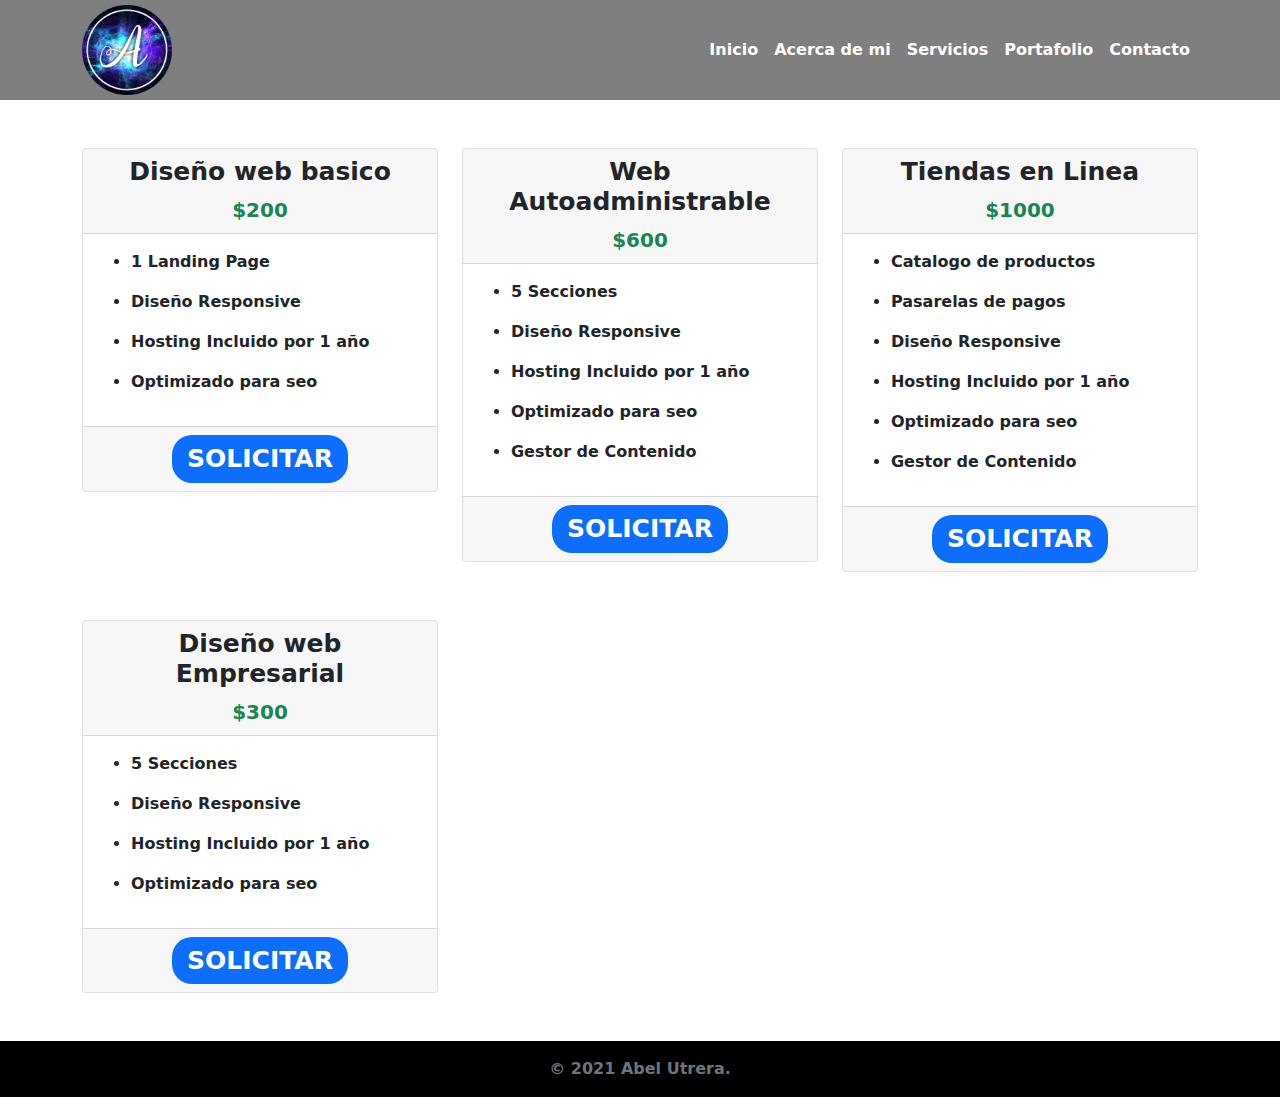
<file: servicios.html>
<!DOCTYPE html><html lang="en"><head><meta http-equiv="Content-Type" content="text/html" charset="UTF-8"><meta name="viewport" content="width=device-width, initial-scale=1.0"><meta name="Description" content=""><meta name="robots" content="index,follow"><link rel="icon" type="image/png" href=""><title>Programador abel utrera</title><link href="main-style.css" rel="stylesheet"></head><body><header><nav class="navbar navbar-expand-lg navbar-dark bg-dark py-0"><div class="container"><a class="navbar-brand"><img class="img-header" src="images/mi_logo.jpg" alt=""></a><button class="navbar-toggler" data-target="#my-nav" data-toggle="collapse" aria-controls="my-nav" aria-expanded="false" aria-label="Toggle navigation"><span class="navbar-toggler-icon"></span></button><div class="menu-hidden navbar-collapse" id="my-nav"><ul class="navbar-nav ml-auto"><li class="nav-item active"><a class="nav-link text-center" href="index.html">Inicio</a></li><li class="nav-item active"><a class="nav-link text-center" href="index.html#About">Acerca de mi</a></li><li class="nav-item active"><a class="nav-link text-center" href="index.html#Service">Servicios</a></li><li class="nav-item active"><a class="nav-link text-center" href="index.html#Portfolio">Portafolio</a></li><li class="nav-item active"><a class="nav-link text-center" href="index.html#Contact">Contacto</a></li></ul></div></div></nav><div class="container"><div class="row mt-5"><div class="col-md-6 col-lg-4 col-sm-12 mb-5"><div class="card"><div class="card-header text-center"><h2 class="title_h3">Diseño web basico</h2><p class="color-price mb-0 lead">$200</p></div><div class="card-body"><ul><li>1 Landing Page</li></ul><ul><li>Diseño Responsive</li></ul><ul><li>Hosting Incluido por 1 año</li></ul><ul><li>Optimizado para seo</li></ul></div><div class="card-footer d-flex justify-content-center"><div class="boton-card"><a class="nav-card text-white text-center title_h3" href="index.html#Contact">SOLICITAR</a></div></div></div></div><div class="col-md-6 col-lg-4 col-sm-12 mb-5"><div class="card"><div class="card-header text-center"><h2 class="title_h3">Web Autoadministrable</h2><p class="color-price mb-0 lead">$600</p></div><div class="card-body"><ul><li>5 Secciones</li></ul><ul><li>Diseño Responsive</li></ul><ul><li>Hosting Incluido por 1 año</li></ul><ul><li>Optimizado para seo</li></ul><ul><li>Gestor de Contenido</li></ul></div><div class="card-footer d-flex justify-content-center"><div class="boton-card"><a class="nav-card text-white text-center title_h3" href="index.html#Contact">SOLICITAR</a></div></div></div></div><div class="col-md-6 col-lg-4 col-sm-12 mb-5"><div class="card"><div class="card-header text-center"><h2 class="title_h3">Tiendas en Linea</h2><p class="color-price mb-0 lead">$1000</p></div><div class="card-body"><ul><li>Catalogo de productos </li></ul><ul><li>Pasarelas de pagos</li></ul><ul><li>Diseño Responsive</li></ul><ul><li>Hosting Incluido por 1 año</li></ul><ul><li>Optimizado para seo</li></ul><ul><li>Gestor de Contenido</li></ul></div><div class="card-footer d-flex justify-content-center"><div class="boton-card"><a class="nav-card text-white text-center title_h3" href="index.html#Contact">SOLICITAR</a></div></div></div></div><div class="col-md-6 col-lg-4 col-sm-12 mb-5"><div class="card"><div class="card-header text-center"><h2 class="title_h3">Diseño web Empresarial</h2><p class="color-price mb-0 lead">$300</p></div><div class="card-body"><ul><li>5 Secciones</li></ul><ul><li>Diseño Responsive</li></ul><ul><li>Hosting Incluido por 1 año</li></ul><ul><li>Optimizado para seo</li></ul></div><div class="card-footer d-flex justify-content-center"><div class="boton-card"><a class="nav-card text-white text-center title_h3" href="index.html#Contact">SOLICITAR</a></div></div></div></div></div></div></header><footer class="d-flex flex-column justify-content-between w-100 text-white footer identificador" id="Contact" data-page="5">        <p class="py-3 text-muted m-0 bg-black text-center parrafo-footer">© 2021 Abel Utrera.</p></footer><script src="js/main.bundle.js"></script><script src="js/service.bundle.js"></script></body></html>
</file>
<file: main-style.css>
:root {
  --bs-blue: #0d6efd;
  --bs-indigo: #6610f2;
  --bs-purple: #6f42c1;
  --bs-pink: #d63384;
  --bs-red: #dc3545;
  --bs-orange: #fd7e14;
  --bs-yellow: #ffc107;
  --bs-green: #198754;
  --bs-teal: #20c997;
  --bs-cyan: #0dcaf0;
  --bs-white: #fff;
  --bs-gray: #6c757d;
  --bs-gray-dark: #343a40;
  --bs-primary: #0d6efd;
  --bs-color: rgba(1, 1, 43, 0.8);
  --bs-secondary: #6c757d;
  --bs-success: #198754;
  --bs-info: #0dcaf0;
  --bs-warning: #ffc107;
  --bs-danger: #dc3545;
  --bs-light: #f8f9fa;
  --bs-dark: #343a40;
  --bs-pink: #d63384;
  --bs-gray: #e9ecef;
  --bs-black: #000;
  --bs-yellow: #ffc107;
  --bs-font-sans-serif: system-ui, -apple-system, "Segoe UI", Roboto, "Helvetica Neue", Arial, "Noto Sans", sans-serif, "Apple Color Emoji", "Segoe UI Emoji", "Segoe UI Symbol", "Noto Color Emoji";
  --bs-font-monospace: SFMono-Regular, Menlo, Monaco, Consolas, "Liberation Mono", "Courier New", monospace;
  --bs-gradient: linear-gradient(180deg, rgba(255, 255, 255, 0.15), rgba(255, 255, 255, 0)); }

*,
*::before,
*::after {
  box-sizing: border-box;
  margin: 0;
  padding: 0; }

body {
  margin: 0;
  font-family: var(--bs-font-sans-serif);
  font-size: 1rem;
  font-weight: 600;
  line-height: 1.5;
  color: #212529;
  background-color: #fff;
  -webkit-text-size-adjust: 100%;
  -webkit-tap-highlight-color: rgba(0, 0, 0, 0); }

[tabindex="-1"]:focus:not(:focus-visible) {
  outline: 0; }

h1, .h1, h2, .h2, h3, .h3 {
  margin-top: 0;
  margin-bottom: 0.5rem;
  font-weight: 500;
  line-height: 1.2; }

h1, .h1 {
  font-size: calc(1.375rem + 1.5vw); }
  @media (min-width: 1200px) {
    h1, .h1 {
      font-size: 2.5rem; } }

h2, .h2 {
  font-size: calc(1.325rem + 0.9vw); }
  @media (min-width: 1200px) {
    h2, .h2 {
      font-size: 2rem; } }

h3, .h3 {
  font-size: calc(1.3rem + 0.6vw); }
  @media (min-width: 1200px) {
    h3, .h3 {
      font-size: 1.75rem; } }

p {
  margin-top: 0;
  margin-bottom: 1rem; }


ul {
  padding-left: 2rem; }


ul {
  margin-top: 0;
  margin-bottom: 1rem; }


ul ul {
  margin-bottom: 0; }

dt {
  font-weight: 700; }

b {
  font-weight: bolder; }

a {
  color: #0d6efd;
  text-decoration: underline; }

a:not([href]):not([class]), a:not([href]):not([class]):hover {
  color: inherit;
  text-decoration: none; }


code {
  font-family: var(--bs-font-monospace);
  font-size: 1em; }

code {
  font-size: 0.875em;
  color: #d63384;
  word-wrap: break-word; }
  a > code {
    color: inherit; }

img {
  vertical-align: middle; }

table {
  caption-side: bottom;
  border-collapse: collapse; }

caption {
  padding-top: 0.5rem;
  padding-bottom: 0.5rem;
  color: #6c757d;
  text-align: left; }

th {
  text-align: inherit;
  text-align: -webkit-match-parent; }

thead,
tbody,
tfoot,
tr,
td,
th {
  border-color: inherit;
  border-style: solid;
  border-width: 0; }

label {
  display: inline-block; }

button {
  border-radius: 0; }

button:focus {
  outline: 1px dotted;
  outline: 5px auto -webkit-focus-ring-color; }

input,
button,
select,
optgroup,
textarea {
  margin: 0;
  font-family: inherit;
  font-size: inherit;
  line-height: inherit; }

button,
input {
  overflow: visible; }

button,
select {
  text-transform: none; }

[role="button"] {
  cursor: pointer; }

select {
  word-wrap: normal; }

button,
[type="button"],
[type="reset"],
[type="submit"] {
  -webkit-appearance: button; }
  button:not(:disabled),
  [type="button"]:not(:disabled),
  [type="reset"]:not(:disabled),
  [type="submit"]:not(:disabled) {
    cursor: pointer; }

textarea {
  resize: vertical; }

fieldset {
  min-width: 0;
  padding: 0;
  margin: 0;
  border: 0; }

legend {
  float: left;
  width: 100%;
  padding: 0;
  margin-bottom: 0.5rem;
  font-size: calc(1.275rem + 0.3vw);
  line-height: inherit;
  white-space: normal; }
  @media (min-width: 1200px) {
    legend {
      font-size: 1.5rem; } }
  legend + * {
    clear: left; }

progress {
  vertical-align: baseline; }

[hidden] {
  display: none; }

.lead {
  font-size: 1.25rem;
  font-weight: 300; }

.display-3 {
  font-size: calc(1.525rem + 3.3vw);
  font-weight: 300;
  line-height: 1.2; }
  @media (min-width: 1200px) {
    .display-3 {
      font-size: 4rem; } }

.display-7 {
  font-size: calc(1.305rem + 0.66vw);
  font-weight: 300;
  line-height: 1.2; }
  @media (min-width: 1200px) {
    .display-7 {
      font-size: 1.8rem; } }

.container {
  --bs-gutter-x: 1.5rem;
  width: 100%;
  padding-right: calc(var(--bs-gutter-x) / 2);
  padding-left: calc(var(--bs-gutter-x) / 2);
  margin-right: auto;
  margin-left: auto; }

@media (min-width: 280px) {
  .container {
    max-width: 410px; } }

@media (min-width: 480px) {
  .container {
    max-width: 700px; } }

@media (min-width: 992px) {
  .container {
    max-width: 960px; } }

@media (min-width: 1200px) {
  .container {
    max-width: 1140px; } }

@media (min-width: 1320px) {
  .container {
    max-width: 1220px; } }

.row {
  --bs-gutter-x: 1.5rem;
  --bs-gutter-y: 0;
  display: flex;
  flex-wrap: wrap;
  margin-top: calc(var(--bs-gutter-y) * -1);
  margin-right: calc(var(--bs-gutter-x) / -2);
  margin-left: calc(var(--bs-gutter-x) / -2); }
  .row > * {
    flex-shrink: 0;
    width: 100%;
    max-width: 100%;
    padding-right: calc(var(--bs-gutter-x) / 2);
    padding-left: calc(var(--bs-gutter-x) / 2);
    margin-top: var(--bs-gutter-y); }

.col {
  flex: 1 0 0%; }

@media (min-width: 280px) {
  .col-sm-12 {
    flex: 0 0 auto;
    width: 100%; } }

@media (min-width: 480px) {
  .col-md-5 {
    flex: 0 0 auto;
    width: 41.66667%; }
  .col-md-6 {
    flex: 0 0 auto;
    width: 50%; }
  .col-md-7 {
    flex: 0 0 auto;
    width: 58.33333%; } }

@media (min-width: 992px) {
  .col-lg-4 {
    flex: 0 0 auto;
    width: 33.33333%; } }

.table {
  --bs-table-bg: transparent;
  --bs-table-accent-bg: transparent;
  --bs-table-striped-color: #212529;
  --bs-table-striped-bg: rgba(0, 0, 0, 0.05);
  --bs-table-active-color: #212529;
  --bs-table-active-bg: rgba(0, 0, 0, 0.1);
  --bs-table-hover-color: #212529;
  --bs-table-hover-bg: rgba(0, 0, 0, 0.075);
  width: 100%;
  margin-bottom: 1rem;
  color: #212529;
  vertical-align: top;
  border-color: #495057; }
  .table > :not(caption) > * > * {
    padding: 0.5rem 0.5rem;
    background-color: var(--bs-table-bg);
    background-image: linear-gradient(var(--bs-table-accent-bg), var(--bs-table-accent-bg));
    border-bottom-width: 1px; }
  .table > tbody {
    vertical-align: inherit; }
  .table > thead {
    vertical-align: bottom; }
  .table > :not(:last-child) > :last-child > * {
    border-bottom-color: currentColor; }

.form-label {
  margin-bottom: 0.5rem; }

.form-control {
  display: block;
  width: 100%;
  min-height: calc(1.5em + 1.5rem + 2px);
  padding: 0.75rem 0.9rem;
  font-size: 1rem;
  font-weight: 600;
  line-height: 1.5;
  color: #495057;
  background-color: #fff;
  background-clip: padding-box;
  border: 1px solid #ced4da;
  appearance: none;
  border-radius: 0.25rem;
  transition: border-color 0.15s ease-in-out, box-shadow 0.15s ease-in-out; }
  @media (prefers-reduced-motion: reduce) {
    .form-control {
      transition: none; } }
  .form-control:focus {
    color: #495057;
    background-color: #fff;
    border-color: #8bbafe;
    outline: 0;
    box-shadow: 0 0 0 0.25rem rgba(13, 110, 253, 0.25); }
  .form-control::placeholder {
    color: #6c757d;
    opacity: 1; }
  .form-control:disabled, .form-control[readonly] {
    background-color: #e9ecef;
    opacity: 1; }

.btn {
  display: inline-block;
  font-weight: 600;
  line-height: 1.5;
  color: #0044ff;
  text-align: center;
  text-decoration: none;
  vertical-align: middle;
  cursor: pointer;
  user-select: none;
  background-color: transparent;
  border: 1px solid transparent;
  padding: 0.75rem 0.9rem;
  font-size: 1rem;
  border-radius: 0.25rem;
  transition: color 0.15s ease-in-out, background-color 0.15s ease-in-out, border-color 0.15s ease-in-out, box-shadow 0.15s ease-in-out; }
  @media (prefers-reduced-motion: reduce) {
    .btn {
      transition: none; } }
  .btn:hover {
    color: #212529; }
   .btn:focus {
    outline: 0;
    box-shadow: 0 0 0 0.25rem rgba(13, 110, 253, 0.25); }
  .btn:disabled, .btn.disabled,
  fieldset:disabled .btn {
    pointer-events: none;
    opacity: 0.65; }

.btn-primary {
  color: #fff;
  background-color: #0d6efd;
  border-color: #0d6efd; }
  .btn-primary:hover {
    color: #fff;
    background-color: #025ce2;
    border-color: #0257d5; }
   .btn-primary:focus {
    color: #fff;
    background-color: #025ce2;
    border-color: #0257d5;
    box-shadow: 0 0 0 0.25rem rgba(49, 132, 253, 0.5); }
   .btn-primary:active, .btn-primary.active {
    color: #fff;
    background-color: #0257d5;
    border-color: #0252c9; }
     .btn-primary:active:focus, .btn-primary.active:focus {
      box-shadow: 0 0 0 0.25rem rgba(49, 132, 253, 0.5); }
  .btn-primary:disabled, .btn-primary.disabled {
    color: #fff;
    background-color: #0d6efd;
    border-color: #0d6efd; }

.btn-outline-primary {
  color: #0d6efd;
  border-color: #0d6efd; }
  .btn-outline-primary:hover {
    color: #fff;
    background-color: #0d6efd;
    border-color: #0d6efd; }
   .btn-outline-primary:focus {
    box-shadow: 0 0 0 0.25rem rgba(13, 110, 253, 0.5); }
   .btn-outline-primary:active, .btn-outline-primary.active {
    color: #fff;
    background-color: #0d6efd;
    border-color: #0d6efd; }
     .btn-outline-primary:active:focus, .btn-outline-primary.active:focus {
      box-shadow: 0 0 0 0.25rem rgba(13, 110, 253, 0.5); }
  .btn-outline-primary:disabled, .btn-outline-primary.disabled {
    color: #0d6efd;
    background-color: transparent; }

.collapse:not(.show) {
  display: none; }

.nav {
  display: flex;
  flex-wrap: wrap;
  padding-left: 0;
  margin-bottom: 0;
  list-style: none; }

.nav-link {
  display: block;
  padding: 0.5rem 1rem;
  text-decoration: none;
  transition: color 0.15s ease-in-out, background-color 0.15s ease-in-out, border-color 0.15s ease-in-out; }
  @media (prefers-reduced-motion: reduce) {
    .nav-link {
      transition: none; } }
  .nav-link:hover, .nav-link:focus {
    color: #006eff; }
  .nav-link.disabled {
    color: #6c757d;
    pointer-events: none;
    cursor: default; }

.navbar {
  position: relative;
  display: flex;
  flex-wrap: wrap;
  align-items: center;
  justify-content: space-between;
  padding-top: 0.5rem;
  padding-bottom: 0.5rem; }
  .navbar > .container {
    display: flex;
    flex-wrap: inherit;
    align-items: center;
    justify-content: space-between; }

.navbar-brand {
  padding-top: 0.3125rem;
  padding-bottom: 0.3125rem;
  margin-right: 1rem;
  font-size: 1.25rem;
  text-decoration: none;
  white-space: nowrap; }

.navbar-nav {
  display: flex;
  flex-direction: column;
  padding-left: 0;
  margin-bottom: 0;
  list-style: none; }
  .navbar-nav .nav-link {
    padding-right: 0;
    padding-left: 0; }

.navbar-collapse {
  align-items: center;
  width: 100%; }

.navbar-toggler {
  padding: 0.25rem 0.75rem;
  font-size: 1.25rem;
  line-height: 1;
  background-color: transparent;
  border: 1px solid transparent;
  border-radius: 0.25rem;
  transition: box-shadow 0.15s ease-in-out; }
  @media (prefers-reduced-motion: reduce) {
    .navbar-toggler {
      transition: none; } }
  .navbar-toggler:hover {
    text-decoration: none; }
  .navbar-toggler:focus {
    text-decoration: none;
    outline: 0;
    box-shadow: 0 0 0 0.25rem; }

.navbar-toggler-icon {
  display: inline-block;
  width: 1.5em;
  height: 1.5em;
  vertical-align: middle;
  background-repeat: no-repeat;
  background-position: center;
  background-size: 100%; }

@media (min-width: 992px) {
  .navbar-expand-lg {
    flex-wrap: nowrap;
    justify-content: flex-start; }
    .navbar-expand-lg .navbar-nav {
      flex-direction: row; }
      .navbar-expand-lg .navbar-nav .nav-link {
        padding-right: 0.5rem;
        padding-left: 0.5rem; }
    .navbar-expand-lg .navbar-collapse {
      display: flex; }
    .navbar-expand-lg .navbar-toggler {
      display: none; } }

.navbar-dark .navbar-brand {
  color: #fff; }
  .navbar-dark .navbar-brand:hover, .navbar-dark .navbar-brand:focus {
    color: #fff; }

.navbar-dark .navbar-nav .nav-link {
  color: white; }
  .navbar-dark .navbar-nav .nav-link:hover, .navbar-dark .navbar-nav .nav-link:focus {
    color: rgba(255, 255, 255, 0.65); }
  .navbar-dark .navbar-nav .nav-link.disabled {
    color: rgba(255, 255, 255, 0.25); }

.navbar-dark .navbar-nav .show > .nav-link,
.navbar-dark .navbar-nav .nav-link.active {
  color: #fff; }

.navbar-dark .navbar-toggler {
  color: white;
  border-color: white; }

.navbar-dark .navbar-toggler-icon {
  background-image: url("data:image/svg+xml,%3csvg xmlns='http://www.w3.org/2000/svg' viewBox='0 0 30 30'%3e%3cpath stroke='white' stroke-linecap='round' stroke-miterlimit='10' stroke-width='2' d='M4 7h22M4 15h22M4 23h22'/%3e%3c/svg%3e"); }

.card {
  position: relative;
  display: flex;
  flex-direction: column;
  min-width: 0;
  word-wrap: break-word;
  background-color: #fff;
  background-clip: border-box;
  border: 1px solid rgba(0, 0, 0, 0.125);
  border-radius: 0.25rem; }

.card-body {
  flex: 1 1 auto;
  padding: 1rem 1rem; }

.card-header {
  padding: 0.5rem 1rem;
  margin-bottom: 0;
  background-color: rgba(0, 0, 0, 0.03);
  border-bottom: 1px solid rgba(0, 0, 0, 0.125); }
  .card-header:first-child {
    border-radius: calc(0.25rem - 1px) calc(0.25rem - 1px) 0 0; }

.card-footer {
  padding: 0.5rem 1rem;
  background-color: rgba(0, 0, 0, 0.03);
  border-top: 1px solid rgba(0, 0, 0, 0.125); }
  .card-footer:last-child {
    border-radius: 0 0 calc(0.25rem - 1px) calc(0.25rem - 1px); }

@keyframes progress-bar-stripes {
  0% {
    background-position-x: 1rem; } }

.progress {
  display: flex;
  height: 1rem;
  overflow: hidden;
  font-size: 0.75rem;
  background-color: #e9ecef;
  border-radius: 0.25rem; }

.progress-bar {
  display: flex;
  flex-direction: column;
  justify-content: center;
  overflow: hidden;
  color: #fff;
  text-align: center;
  white-space: nowrap;
  background-color: #0d6efd;
  transition: width 0.6s ease; }
  @media (prefers-reduced-motion: reduce) {
    .progress-bar {
      transition: none; } }

@keyframes spinner-border {
  to {
    transform: rotate(360deg); } }

@keyframes spinner-grow {
  0% {
    transform: scale(0); }
  50% {
    opacity: 1;
    transform: none; } }

.fixed-top {
  position: fixed;
  top: 0;
  right: 0;
  left: 0;
  z-index: 1030; }

.d-flex {
  display: flex; }

.d-none {
  display: none; }

.position-relative {
  position: relative; }

.border {
  border: 1px solid #495057; }

.w-100 {
  width: 100%; }

.flex-column {
  flex-direction: column; }

.justify-content-center {
  justify-content: center; }

.justify-content-between {
  justify-content: space-between; }

.align-items-center {
  align-items: center; }

.align-self-start {
  align-self: flex-start; }

.m-0 {
  margin: 0; }

.mx-auto {
  margin-right: auto;
  margin-left: auto; }

.mt-3 {
  margin-top: 1rem; }

.mt-5 {
  margin-top: 3rem; }

.mr-2 {
  margin-right: 0.5rem; }

.mb-0 {
  margin-bottom: 0; }

.mb-3 {
  margin-bottom: 1rem; }

.mb-4 {
  margin-bottom: 1.5rem; }

.mb-5 {
  margin-bottom: 3rem; }

.ml-auto {
  margin-left: auto; }

.py-0 {
  padding-top: 0;
  padding-bottom: 0; }

.py-3 {
  padding-top: 1rem;
  padding-bottom: 1rem; }

.pb-6 {
  padding-bottom: 5rem; }

.text-left {
  text-align: left; }

.text-center {
  text-align: center; }

.text-color {
  color: red; }

.text-white {
  color: #fff; }

.text-muted {
  color: #6c757d; }

.bg-info {
  background-color: #0dcaf0; }

.bg-dark {
  background-color: #343a40; }

.bg-black {
  background-color: black; }

.visible {
  visibility: visible; }

@media (min-width: 280px) {
  .w-sm-100 {
    width: 100%; }
  .mt-sm-3 {
    margin-top: 1rem; }
  .mb-sm-3 {
    margin-bottom: 1rem; }
  .mb-sm-4 {
    margin-bottom: 1.5rem; }
  .pt-sm-3 {
    padding-top: 1rem; } }

@media (min-width: 480px) {
  .order-md-first {
    order: -1; }
  .mb-md-5 {
    margin-bottom: 3rem; }
  .mb-md-6 {
    margin-bottom: 5rem; }
  .pt-md-5 {
    padding-top: 3rem; }
  .pl-md-5 {
    padding-left: 3rem; } }

@media (min-width: 992px) {
  .w-lg-50 {
    width: 50%; }
  .mt-lg-3 {
    margin-top: 1rem; } }


@charset "UTF-8";

@font-face {
  font-family: "untitled-font-1";
  src:url(fonts/untitled-font-1.eot);
  src:url(fonts/untitled-font-1.eot?#iefix) format("embedded-opentype"),
    url(fonts/untitled-font-1.woff) format("woff"),
    url(fonts/untitled-font-1.ttf) format("truetype"),
    url(fonts/untitled-font-1.svg#untitled-font-1) format("svg");
  font-weight: normal;
  font-style: normal;

}

[class^="icon-"]:before,
[class*="icon-"]:before {
  font-family: "untitled-font-1" !important;
  font-style: normal !important;
  font-weight: normal !important;
  font-variant: normal !important;
  text-transform: none !important;
  speak: none;
  line-height: 1;
  -webkit-font-smoothing: antialiased;
  -moz-osx-font-smoothing: grayscale;
}

.icon-social-github:before {
  content: "\61";
}
.icon-social-whatsapp:before {
  content: "\66";
}
.icon-letter-mail:before {
  content: "\6a";
}

.img-portfolio {
  cursor: pointer;
  object-fit: default;
  border: 1px solid #dee2e6;
  border-radius: 10px;
  transition: transform .5s; }
  @media screen and (min-width: 280px) {
    .img-portfolio {
      width: 100%;
      height: 180px; } }
  @media screen and (min-width: 768px) {
    .img-portfolio {
      width: 100%;
      height: 200px; } }
  @media screen and (min-width: 992px) {
    .img-portfolio {
      width: 100%;
      height: 250px; } }

@media screen and (min-width: 992px) {
  .img-portfolio:hover {
    transform: scale(1.03); } }

.img-service {
  object-fit: default; }
  @media screen and (min-width: 280px) {
    .img-service {
      width: 100%;
      height: auto; } }
  @media screen and (min-width: 768px) {
    .img-service {
      width: 300px;
      height: auto; } }
  @media screen and (min-width: 992px) {
    .img-service {
      width: 450px;
      height: auto; } }

.img-contact {
  object-fit: default; }
  @media screen and (min-width: 280px) {
    .img-contact {
      width: 100%;
      height: auto; } }
  @media screen and (min-width: 768px) {
    .img-contact {
      width: 300px;
      height: auto; } }
  @media screen and (min-width: 992px) {
    .img-contact {
      width: 250px;
      height: auto; } }

.img-header {
  object-fit: default; }
  @media screen and (min-width: 280px) {
    .img-header {
      width: 65px;
      height: auto; } }
  @media screen and (min-width: 768px) {
    .img-header {
      width: 80px;
      height: auto; } }
  @media screen and (min-width: 992px) {
    .img-header {
      width: 90px;
      height: auto; } }

.img-about {
  object-fit: default; }
  @media screen and (min-width: 280px) {
    .img-about {
      width: 60%;
      height: auto; } }
  @media screen and (min-width: 768px) {
    .img-about {
      width: 70%;
      height: auto; } }
  @media screen and (min-width: 992px) {
    .img-about {
      width: 60%;
      height: auto; } }

.img-banner {
  object-fit: default; }
  @media screen and (min-width: 280px) {
    .img-banner {
      width: 100%;
      height: 90vh; } }
  @media screen and (min-width: 768px) {
    .img-banner {
      width: 100%;
      height: 90vh; } }
  @media screen and (min-width: 992px) {
    .img-banner {
      width: 100%;
      height: 90vh; } }

.modal-p__img {
  object-fit: default; }
  @media screen and (min-width: 280px) {
    .modal-p__img {
      width: 100%;
      height: 180px; } }
  @media screen and (min-width: 768px) {
    .modal-p__img {
      width: 100%;
      height: 200px; } }
  @media screen and (min-width: 992px) {
    .modal-p__img {
      width: 100%;
      height: 350px; } }

.parrafo {
  font-weight: default; }
  @media screen and (min-width: 280px) {
    .parrafo {
      font-size: 15px; } }
  @media screen and (min-width: 768px) {
    .parrafo {
      font-size: 15px; } }
  @media screen and (min-width: 992px) {
    .parrafo {
      font-size: 21px; } }

.parrafo {
  font-weight: default; }
  @media screen and (min-width: 280px) {
    .parrafo {
      font-size: 15px; } }
  @media screen and (min-width: 768px) {
    .parrafo {
      font-size: 15px; } }
  @media screen and (min-width: 992px) {
    .parrafo {
      font-size: 21px; } }

.title_h2 {
  font-weight: bold; }
  @media screen and (min-width: 280px) {
    .title_h2 {
      font-size: 24px; } }
  @media screen and (min-width: 768px) {
    .title_h2 {
      font-size: 23px; } }
  @media screen and (min-width: 992px) {
    .title_h2 {
      font-size: 40px; } }

.title_h3 {
  font-weight: 600; }
  @media screen and (min-width: 280px) {
    .title_h3 {
      font-size: 22px; } }
  @media screen and (min-width: 768px) {
    .title_h3 {
      font-size: 23px; } }
  @media screen and (min-width: 992px) {
    .title_h3 {
      font-size: 25px; } }

* {
  margin: 0;
  padding: 0; }

body {
  overflow-x: hidden;
  display: flex;
  flex-direction: column;
  min-height: 100vh; }

html {
  scroll-behavior: smooth; }

.slid {
  position: relative;
  top: -130px; }

.menu-hidden {
  height: 0;
  transition-property: height;
  transition-duration: .7s; }
  @media screen and (min-width: 280px) {
    .menu-hidden {
      overflow: hidden; } }
  @media screen and (min-width: 768px) {
    .menu-hidden {
      overflow: hidden; } }
  @media screen and (min-width: 992px) {
    .menu-hidden {
      overflow: visible; } }

.menu-show {
  height: 220px; }

.info-banner {
  position: absolute;
  bottom: 50%;
  left: 50%;
  transform: translateX(-50%) translateY(50%);
  color: white; }
  @media screen and (min-width: 280px) {
    .info-banner {
      width: 90%; } }
  @media screen and (min-width: 992px) {
    .info-banner {
      width: 60%; } }
  .info-banner__title {
    font-weight: normal; }
    @media screen and (min-width: 280px) {
      .info-banner__title {
        font-size: 28px; } }
    @media screen and (min-width: 768px) {
      .info-banner__title {
        font-size: 50px; } }
    @media screen and (min-width: 992px) {
      .info-banner__title {
        font-size: 60px; } }
  .info-banner__paragraph {
    font-weight: lighter; }
    @media screen and (min-width: 280px) {
      .info-banner__paragraph {
        font-size: 15px; } }
    @media screen and (min-width: 768px) {
      .info-banner__paragraph {
        font-size: 20px; } }
    @media screen and (min-width: 992px) {
      .info-banner__paragraph {
        font-size: 25px; } }

.cap {
  position: absolute;
  top: 0;
  width: 100%;
  height: 90vh;
  background-color: black;
  opacity: 0.6; }

.linea {
  display: inline-block;
  height: 5px;
  border-radius: 20px;
  background-color: #0d6efd; }
  @media screen and (min-width: 280px) {
    .linea {
      width: 25%;
      margin-bottom: 35px; } }
  @media screen and (min-width: 768px) {
    .linea {
      width: 15%;
      margin-bottom: 50px; } }
  @media screen and (min-width: 992px) {
    .linea {
      width: 8%;
      margin-bottom: 50px; } }

.select {
  display: inline-block;
  text-decoration: none;
  padding: .3rem 0;
  margin-right: 1.4rem;
  color: black; }

.select:hover {
  color: #0d6efd; }

.linea-select {
  border-bottom: 2px solid #0d6efd; }

.ocultar {
  opacity: 0;
  transform: scale(0);
  transition-property: transform,opacity;
  transition-duration: .7s,.5s;
  transition-timing-function: cubic-bezier(0.23, 1, 0.32, 1); }

.mostrar {
  transform: scale(1);
  opacity: 1;
  z-index: 100; }

.pos-absolute {
  position: absolute;
  top: 0; }

.pos-static {
  position: static; }

.modal-p {
  position: fixed;
  top: 0;
  left: 0;
  width: 100%;
  height: 100vh;
  background-color: rgba(0, 0, 0, 0.7);
  z-index: 1000;
  display: flex;
  justify-content: center;
  align-items: center;
  transform: scale(0);
  transition: transform .4s; }
  .modal-p__content {
    background-color: #fff; }
    @media screen and (min-width: 280px) {
      .modal-p__content {
        width: 90%; } }
    @media screen and (min-width: 768px) {
      .modal-p__content {
        width: 60%; } }
    @media screen and (min-width: 992px) {
      .modal-p__content {
        width: 50%; } }
  .modal-p--open {
    transform: scale(1); }

.modal-p__link {
  display: block;
  text-align: center;
  font-weight: 600;
  font-weight: lighter;
  font-family: Arial, Helvetica, sans-serif; }
  @media screen and (min-width: 280px) {
    .modal-p__link {
      font-size: 12px; } }
  @media screen and (min-width: 768px) {
    .modal-p__link {
      font-size: 15px; } }
  @media screen and (min-width: 992px) {
    .modal-p__link {
      font-size: 17px; } }

.bg-dark {
  background-color: rgba(0, 0, 0, 0.5); }

.page {
  border-bottom: 3px solid #0d6efd; }

.bg-about {
  background-color: #f8f9fa; }

.ancho {
  width: 0;
  transition: width 2s; }

.barra-1 {
  width: 90%; }

.barra-2 {
  width: 96%; }

.barra-3 {
  width: 85%; }

.barra-4 {
  width: 70%; }

.barra-5 {
  width: 88%; }

.barra-6 {
  width: 75%; }

.barra-7 {
  width: 77%; }

.barra-8 {
  width: 95%; }

.animation-about__img {
  opacity: .3;
  transform: translateX(-50%);
  transition-property: opacity,transform;
  transition-duration: .9s; }

.animation-about__info {
  opacity: .3;
  transform: translateX(50%);
  transition-property: opacity,transform;
  transition-duration: .9s; }

.animation-about--show {
  opacity: 1;
  transform: translateX(0); }

.bg-contact {
  background-color: #dee2e6; }

.icon__link {
  font-size: 23px;
  text-decoration: none;
  color: black; }

.whatsapp {
  color: #09ca09; }

.icon-pais {
  width: 30px;
  height: 30px; }

.icon__p {
  font-size: 18px;
  margin-left: 10px; }

.alineacion {
  vertical-align: bottom; }

.error {
  color: #495057;
  background-color: #fff;
  border-color: white;
  outline: 0;
  box-shadow: 0 0 0 0.25rem rgba(220, 53, 69, 0.4); }

.focus:focus {
  color: #495057;
  background-color: #fff;
  border-color: #8bbafe;
  outline: 0;
  box-shadow: 0 0 0 0.25rem rgba(13, 110, 253, 0.3); }

.message-sucess {
  position: fixed;
  color: white;
  width: 100%;
  background-color: rgba(0, 128, 0, 0.8);
  text-align: center;
  display: block;
  z-index: 1000;
  top: 50vh;
  transform: scaleY(0);
  transition: transform .5s; }

.message-sucess--active {
  transform: scaleY(1); }

.footer {
  margin-top: auto; }

.boton-card {
  background-color: #0d6efd;
  border-radius: 20px; }

.nav-card {
  display: block;
  padding: 5px 15px;
  text-decoration: none; }

@media screen and (min-width: 992px) {
  .nav-card:hover {
    color: rgba(0, 0, 0, 0.5); } }

.color-price {
  color: #198754;
  font-weight: bold; }
</file>
